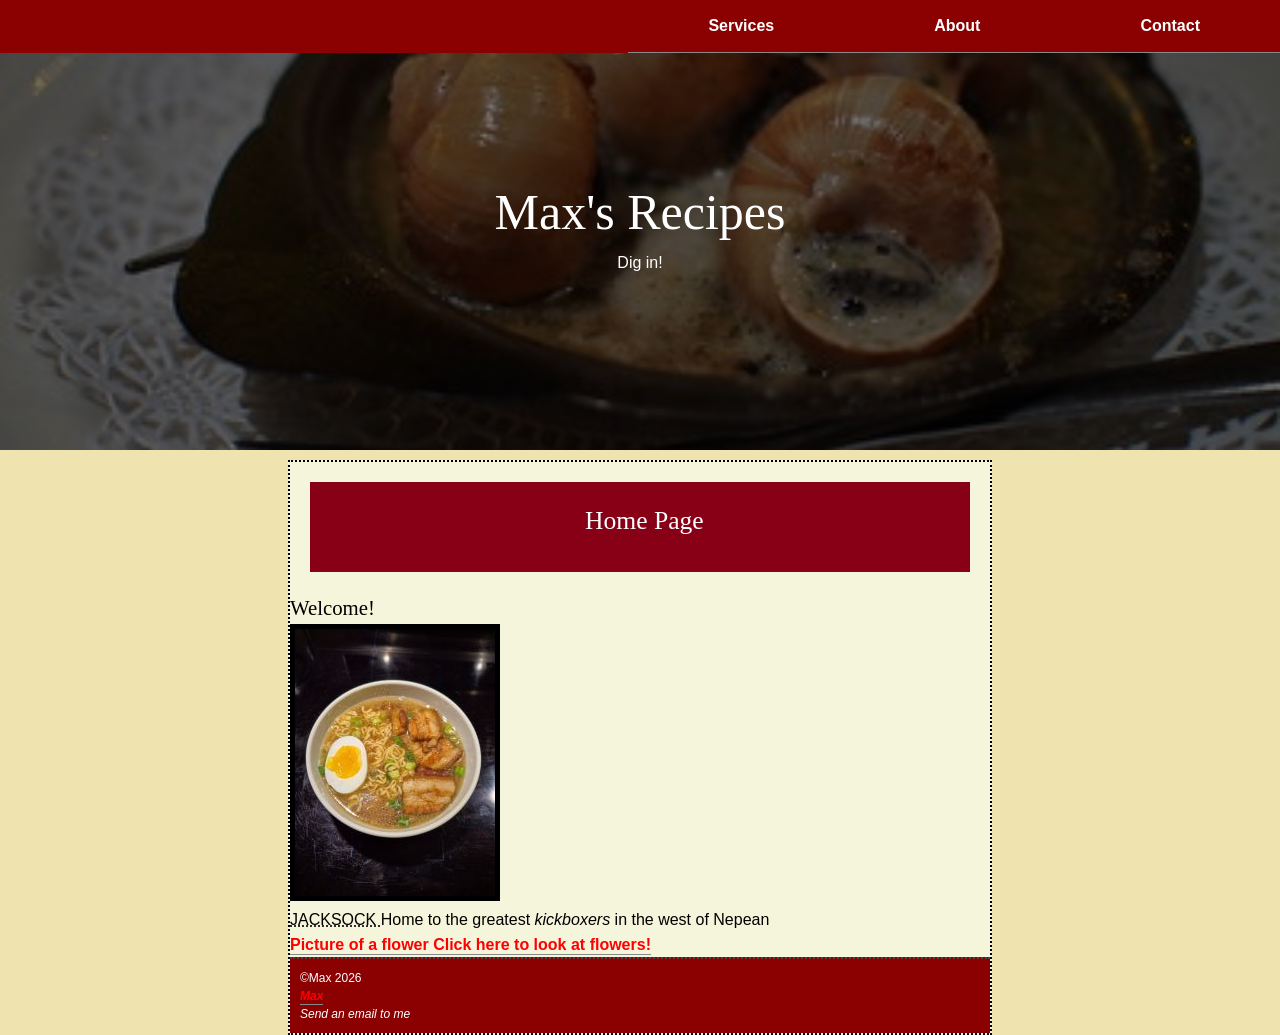
<file: index.html>
<!DOCTYPE html>
	<html lang="en">
		<head> <meta charset="UTF-8"> 
			<link rel="stylesheet" href="global.css" media="screen" >
			<link rel="stylesheet" href="print.css" media="print" >
			<title> Max's Recipes </title>
		<style>
body, html {

 	height: 100%;

 	margin: 0;

	font-family: Arial, Helvetica, sans-serif; }


.hero-image {
  
  	background-image: linear-gradient(rgba(0, 0, 0, 0.5), rgba(0, 0, 0, 0.5)), url("images/snail.jpg");
 
	height: 50%;
 
 	background-position: center;
 
 	background-repeat: no-repeat;
 
 	background-size: cover;
 
 	position: relative; }

.hero-text {
 
	text-align: center;
  
	position: absolute;
  
	top: 50%;
  
	left: 50%;
  
	transform: translate(-50%, -50%);
  
	color: white; }

			
		</style>
		</head>
	
	
<body class="home"> 

		<div class="hero-image">
 			<div class="hero-text">
    				<h1 style="font-size:50px">Max's Recipes</h1>
   					<p>Dig in!</p>
  				</div>
			</div>
		<div id="something"> 
			<header>
				<h1> Home Page </h1>
			</header>
			<article>
					<nav>
						<ul>
							<li> <a href="contact.html" title="Contact Us"> Contact </a> </li>
							<li> <a href="about.html" title="About"> About </a> </li>
							<li> <a href="services.html" title="Services"> Services </a> </li>
						</ul>
					</nav>
				<section>
					<h2> Welcome! </h2>
				</section>
				<section>
					<img src="images/ramensmall.jpg" width="200" height="267" alt="bowl of ramen" 							title="Ramen Photo">
				</section>
				<section>
					<p> <abbr title="Junior Athletic Community Kickboxing Service Of Crazy Kids"> JACKSOCK 						</abbr> Home to the greatest <em>kickboxers</em> in the west of Nepean </p>
				</section>
				
				<section> 
					<a href="images/flower.jpg" title="Flowers by Nouhailler is licensed under CC BY-SA 						2.0"> Picture of a flower </a> <a> Click here to look at flowers!</a>
				</section>
			</article>
			<nav>
			</nav>
			<footer> 
				 &copy;Max 2026
					<address> <a href="mailto:cham0366@algonquinlive.com" title="Send an email to Max"> 						Max</a> <br> Send an email to me </address> 
				
			</footer>
		</div>  <!--This div will come in handy later-->
	</body class="home">
</html>
</file>
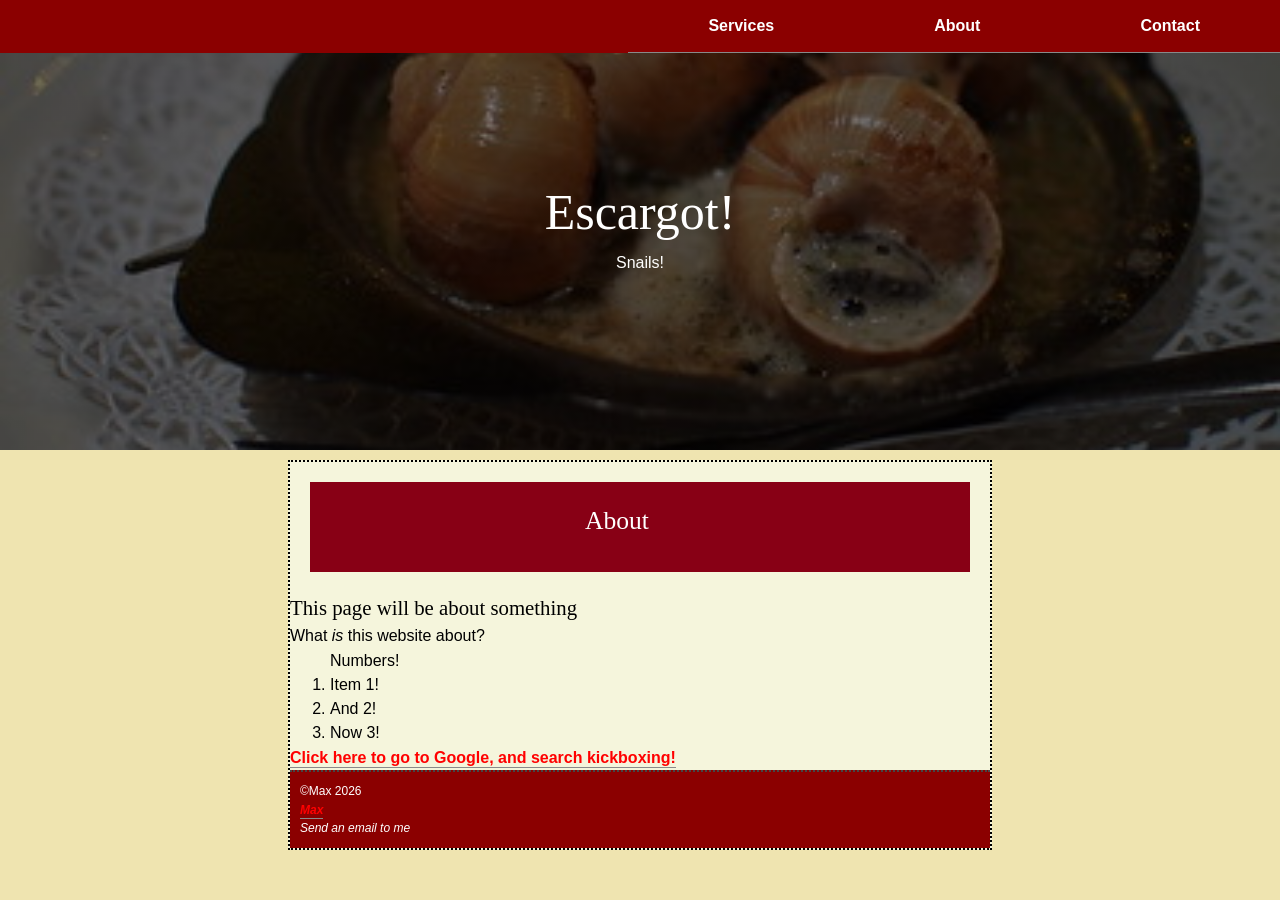
<file: about.html>
<!DOCTYPE html>
	<html lang="en">
	<head>
		<link rel="stylesheet" href="global.css" media="screen" >
		<link rel="stylesheet" href="print.css" media="print" >
		<title> About </title> 
	<style>
body, html {
 height: 100%;
 margin: 0;
 font-family: Arial, Helvetica, sans-serif;
.hero-image {
  
  background-image: linear-gradient(rgba(0, 0, 0, 0.5), rgba(0, 0, 0, 0.5)), url("images/snail.jpg");
  height: 50%;
  background-position: center;
  background-repeat: no-repeat;
  background-size: cover;
  position: relative;
}


.hero-text {
  text-align: center;
  position: absolute;
  top: 50%;
  left: 50%;
  transform: translate(-50%, -50%);
  color: white; }
</style>
</head>
		<head> 
		


	<body class="about"> 
<div class="hero-image">
  <div class="hero-text">
    <h1 style="font-size:50px">Escargot!</h1>
    <p>Snails!</p>
  </div>
</div>
		</head>

		<div id="something"> 
			<header>
				<h1> About </h1>
			</header>
					<nav>
						<ul>
							<li> <a href="contact.html" title="Contact Us"> Contact </a> </li>
							<li> <a href="about.html" title="About"> About </a> </li>
							<li> <a href="services.html" title="Services"> Services </a> </li>
						</ul>
					</nav>

			<article>
				<section>
					<h2> This page will be about something </h2> <!--I'm not sure yet!-->
				</section>
				<section>
					<p> What <em>is</em> this website about? </p> 
						<ol> <caption> Numbers! </caption>
							<li> Item 1! </li>
							<li> And 2! </li>
							<li> Now 3! </li>
						</ol>
					  <a href="https://www.google.ca" title="Kickboxing Facts Await!"> Click here to go to Google, and search kickboxing!</a>
				</section>
			</article>
			<nav role="navigation">
			</nav>
			<footer> 
				<p>&copy;Max 2026
					<address> <a href="mailto:cham0366@algonquinlive.com" title="Send an email to Max"> Max</a> <br> Send an email to me </address></p>
			</footer>
		</div>  <!--This div will come in handy later-->
	</body>

</html>
</file>
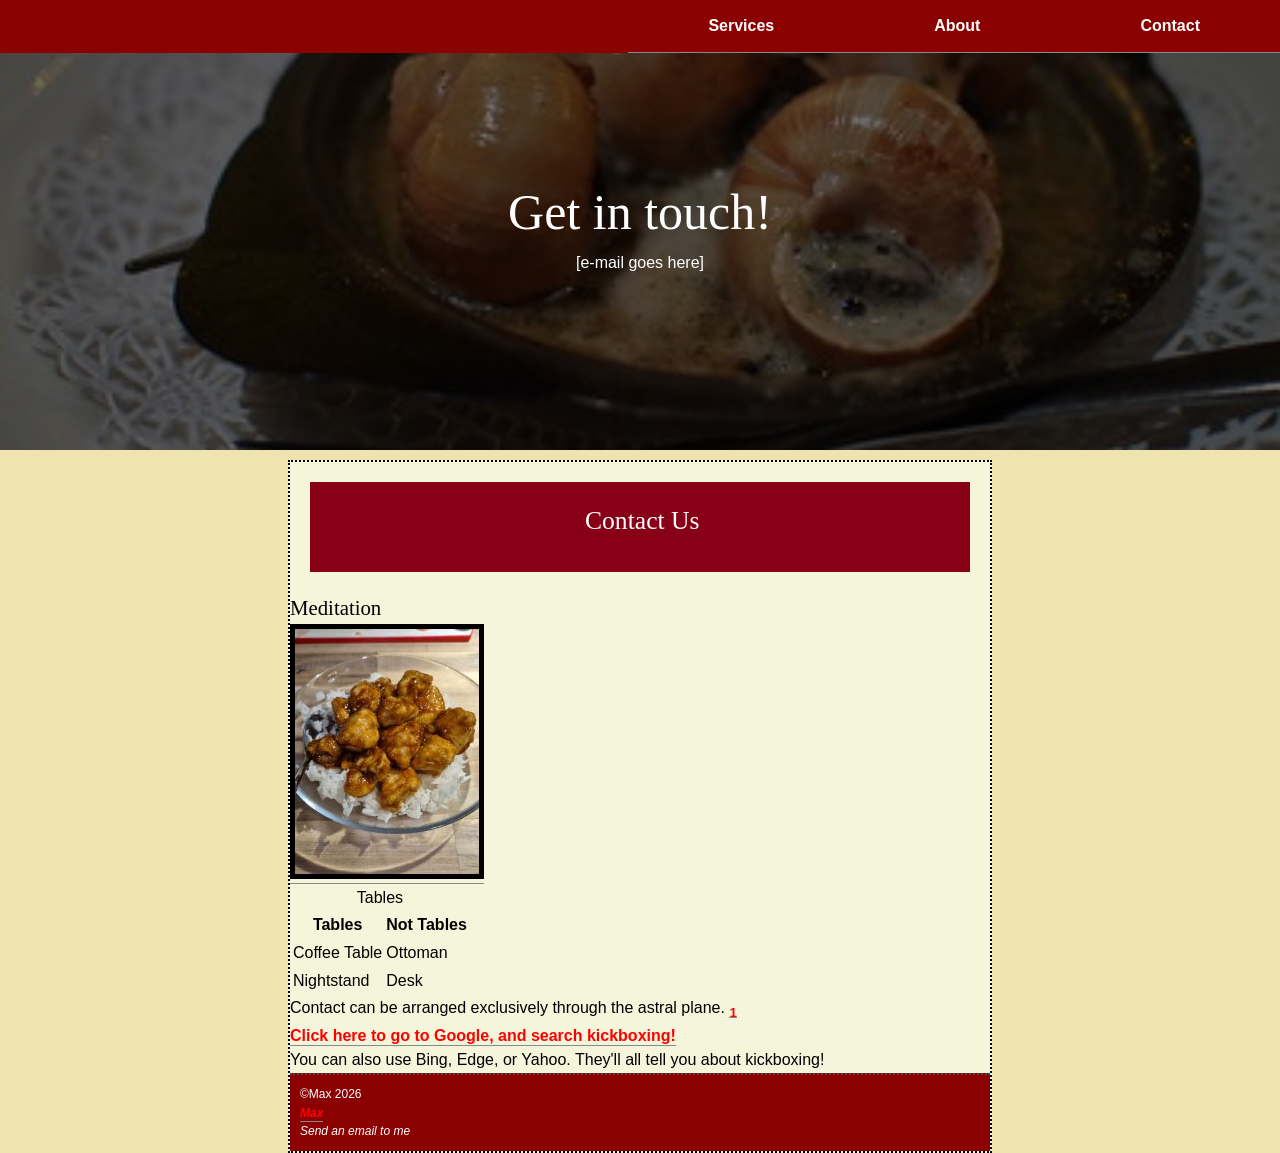
<file: contact.html>
<!DOCTYPE html>
	<html lang="en">
		<head> <meta charset="UTF-8">
			<link rel="stylesheet" href="global.css" media="screen" >
			<link rel="stylesheet" href="print.css" media="print" >
			<title> Contact </title> 
		<style>
body, html {
 height: 100%;
 margin: 0;
 font-family: Arial, Helvetica, sans-serif;
}
.hero-image {
  
  background-image: linear-gradient(rgba(0, 0, 0, 0.5), rgba(0, 0, 0, 0.5)), url("images/snail.jpg");
  height: 50%;
  background-position: center;
  background-repeat: no-repeat;
  background-size: cover;
  position: relative;
}


.hero-text {
  text-align: center;
  position: absolute;
  top: 50%;
  left: 50%;
  transform: translate(-50%, -50%);
  color: white; }
		
		</style>
		</head>
			
	<body class="contact"> 

<div class="hero-image">
  <div class="hero-text">
    <h1 style="font-size:50px">Get in touch!</h1>
    <p>[e-mail goes here]</p>
  </div>
</div>

		<div id="something"> 
			<header>
				<h1> Contact Us </h1>
			</header>
					<nav>
						<ul>
							<li> <a href="contact.html" title="Contact Us"> Contact </a> </li>
							<li> <a href="about.html" title="About"> About </a> </li>
							<li> <a href="services.html" title="Services"> Services </a> </li>
						</ul>
					</nav>

			<article>
				<section>
					<h2> Meditation </h2> <!--Look within...-->
				</section>
				<section>
					<a href="images/generaltao.jpg" ><img src="images/generaltaosmall.jpg" width="184" height="245" alt="General Tao Chicken" ></a>
				</section>
					<table>
						<caption> Tables </caption>
							<thead> 
								<tr>
									<th> Tables </th>
									<th> Not Tables </th>
								</tr>
							</thead>
							<tbody>
								<tr>
									<td> Coffee Table </td>
									<td> Ottoman </td>
								</tr>
								<tr>
									<td> Nightstand </td>
									<td> Desk </td>
								</tr>
							</tbody>
					</table>
				<section>
					<p> Contact can be arranged exclusively through the astral plane. <a href="#footnote-1" title="Ideally with herbal tea"><sub>1</sub>					</a> 	</p>
				</section>
				<section> 
					  <a href="https://www.google.ca" title="Kickboxing Facts Await!"> Click here to go to Google, and search kickboxing!</a>
				</section>
				<section>
					<p> You can also use Bing, Edge, or Yahoo. They'll all tell you about kickboxing! </P>
				</section>
			</article>
			<nav role="navigation">
			</nav>
			<footer>
				<p>&copy;Max 2026
					<address> <a href="mailto:cham0366@algonquinlive.com" title="Send an email to Max"> Max</a> <br> Send an email to me </address></p>
			</footer>
		</div>  <!--This div will come in handy later-->
	</body>
</html>
</file>
<file: global.css>
/* Max's CSS File */

@font-face {font-family: 'OpenDyslexic-Regular';

src: url(OpenDyslexic-Regular.otf);

	font-weight: normal;

	font-style: normal;}

h1, h2, h3 {font-family: "Times new roman", garamond, serif;

	font-weight: normal; }

body {

	font-family: times new roman, sans-serif; 

	font-size: 16px;

	line-height: 1.5;

	margin: 0px;

	padding: 0px;

	background: white url(images/bgbeige.png) ; }

p::first-letter { font-size:100%; }

h1 { 

	font-size: 160%; }

h2 { 

	font-size: 130%; }

h3 { 

	font-size: 120%; }

h4 {

	font-size: 110%; }

p, h1, h2, ol, ul {

	margin-top: 0px;

	margin-bottom: 1px; }

ol {

	padding-left:10px;

	margin-left: 30px; }

img {

	padding: 4px;

	border: 1px solid black;

	background-color: black; }

a {

	color: red;

	font-weight: bold;

	text-decoration: none;

	border-bottom: 1px solid #898989;

	padding-bottom: 1px; }

a:visited { 

	color: white; }

a:hover, a:focus, a:active { 
	
	background-color: #fff5e8; color: white; border-bottom-color: #fdebcf; }

div#something {

	width: 700px;

	margin-left:auto;

	margin-right: auto;

	margin-top: 10px;

	margin-bottom: 10px;

	background-color: beige;

	background-repeat: repeat-y;

	background-repeat: repeat-x;

	background-position: left top;

	background-attachment: scroll;

	border: 2px dotted black; }

header {

	height: 90px;

	margin: 20px; }

header h1, header p {

	color: white;

	position: relative;

	left: 275px;

	top: 20px; }

header {

	background: white url(images/bgbrown.png) ; }


footer {clear: both;
	
	padding: 10px; 

	font-size: 75%;

	height:1%;

	background-color: darkred;

	color: White;

	border-top: 2px dotted #464646; }

ul {
 	list-style-type: none;

	position: fixed;

	top: 0px;

	width: 99999px;

	right: 0px;
  
	margin: 0px;
  
	padding: 0px;
  
	overflow-x: visible;
  
	background-color: darkred; }

ul li {
 	float: right; }

ul li a {
  
	display: block;

	position: relative;

	top: 0px;
  
	color: white;
  
	text-align: center;
  
	padding: 14px 80px;
  
	text-decoration: none; }

ul li a:hover {
  
	background-color: #111111; }
</file>
<file: print.css>
/* Max's CSS Print File */

@font-face {font-family: 'OpenDyslexic-Regular';

src: url(OpenDyslexic-Regular.otf);

	font-weight: normal;

	font-style: normal;}

h1, h2, h3 {font-family: "Times new roman", garamond, serif;

	font-weight: normal; }
nav {display: none; }

body {

	font-family: times new roman, sans-serif; 

	font-size: 16pt;

	line-height: 1.5;

	margin: 0px;

	padding: 0px;

	 }

p::first-letter { font-size:100%; }

h1 { 

	font-size: 160%; }

h2 { 

	font-size: 130%; }

h3 { 

	font-size: 120%; }

h4 {

	font-size: 110%; }

p, h1, h2, ol, ul {

	margin-top: 0px;

	margin-bottom: 1px; }

ol {

	padding-left:10px;

	margin-left: 30px; }

img {

	padding: 4px;

	border: 1px solid black;

	background-color: black; }

a {

	color: red;

	font-weight: bold;

	text-decoration: none;

	border-bottom: 1px solid #898989;

	padding-bottom: 1px; }

a:visited { 

	color: white; }

a:hover, a:focus, a:active { 
	
	background-color: #fff5e8; color: white; border-bottom-color: #fdebcf; }

div#something {

	width: 700px;

	margin-left:auto;

	margin-right: auto;

	margin-top: 10px;

	margin-bottom: 10px;

	

	background-repeat: repeat-y;

	background-repeat: repeat-x;

	background-position: left top;

	background-attachment: scroll;

	border: 2px dotted black; }

header {

	height: 90px;

	margin: 20px; }

header h1, header p {

	color: white;

	position: relative;

	left: 275px;

	top: 20px; }

header {

	background: white url(images/bgbrown.png) ; }


footer {clear: both;
	
	padding: 10px; 

	font-size: 75%;

	height:1%;

	background-color: darkred;

	color: White;

	border-top: 2px dotted #464646; }

ul {
 	list-style-type: none;

	position: fixed;

	top: 0px;

	width: 99999px;

	right: 0px;
  
	margin: 0px;
  
	padding: 0px;
  
	overflow-x: visible;
  
	background-color: darkred; }

ul li {
 	float: right; }

ul li a {
  
	display: block;

	position: relative;

	top: 0px;
  
	color: white;
  
	text-align: center;
  
	padding: 14px 80px;
  
	text-decoration: none; }

ul li a:hover {
  
	background-color: #111111; }
</file>
